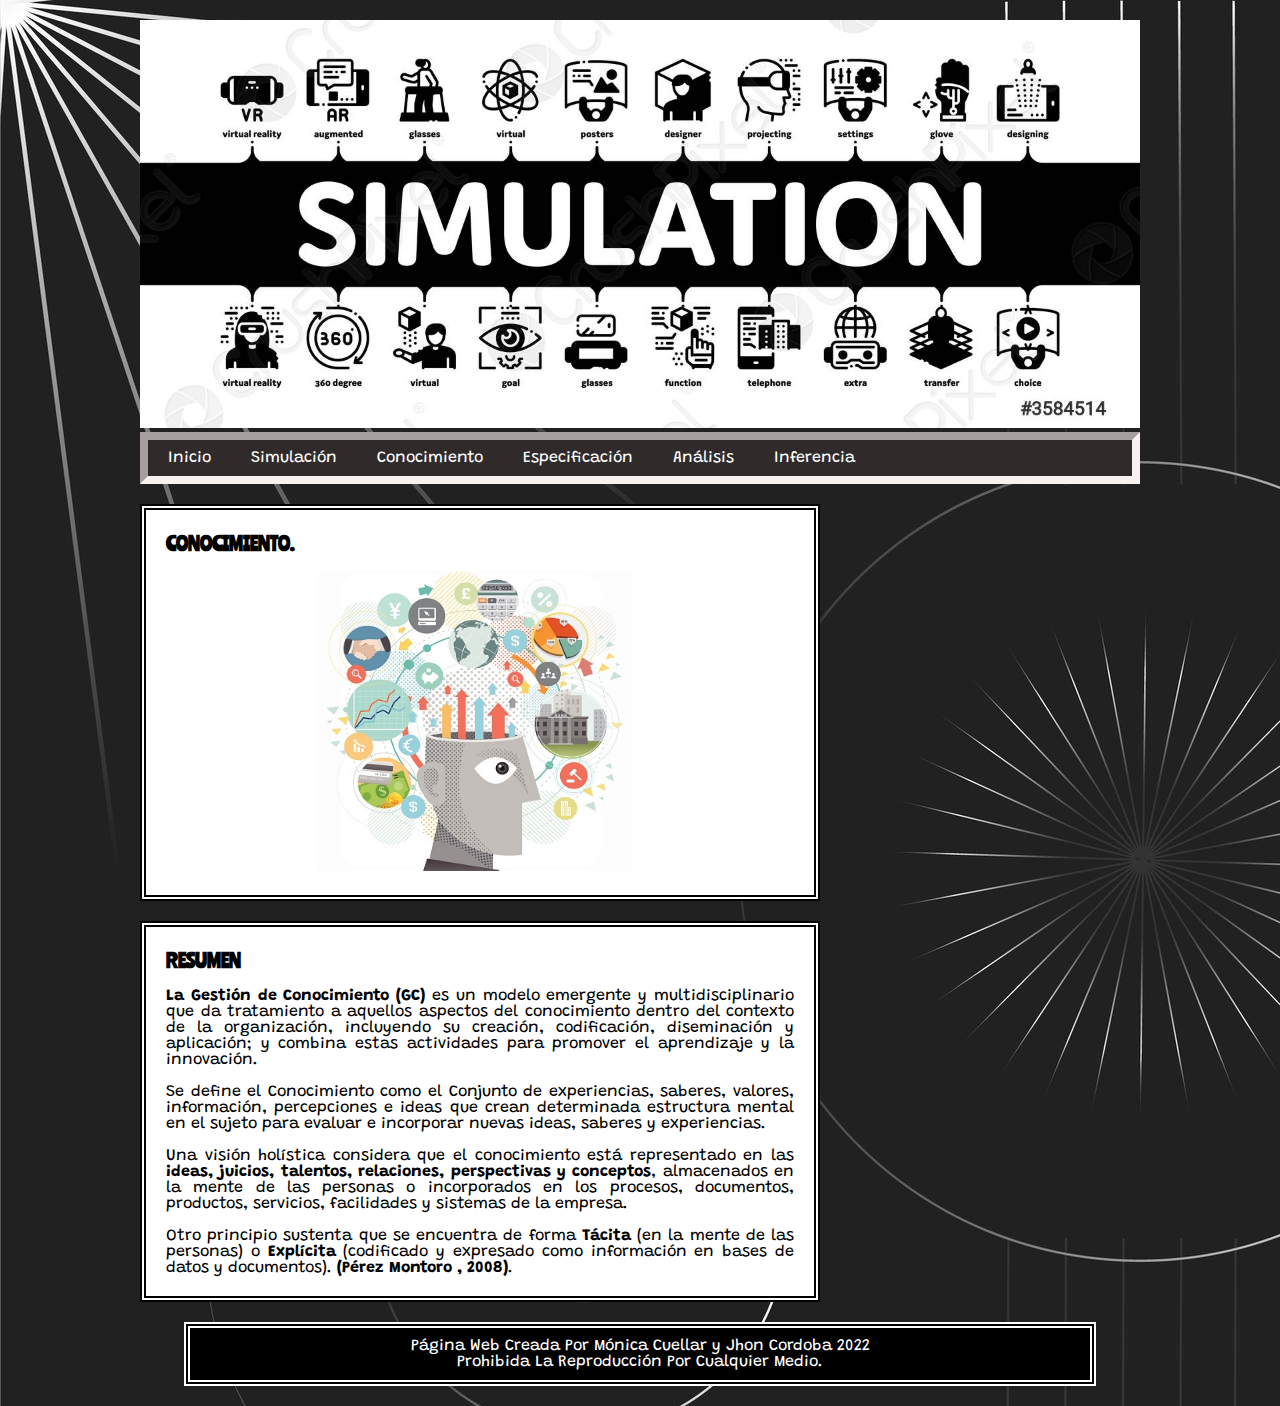
<file: conocimiento.html>
<!DOCTYPE html>
<html lang="es">
<head>
    <meta charset="utf-8" />
    <title> Conocimiento...!"</title>
    <meta name="title" content="Simulación">
    <meta name="description" content="Conceptos de Simulación">
    <link rel="Stylesheet" type="text/css" href="css/estilos.css"/>
    <link href="https://fonts.googleapis.com/css2?family=Grandstander:wght@100;200&family=Ranchers&display=swap" rel="stylesheet">
</head>
<body>
    <header>
        <div>
            <img src="img/B1.jpg" width="1000"  #eeb068/>
        </div>
        <nav><ul>
            <li><a href="index.html"> Inicio</a></li>
            <li><a href="simulacion.html"> Simulación </a></li>
            <li><a href="conocimiento.html"> Conocimiento </a></li>
            <li><a href="especificacion.html"> Especificación </a></li>
            <li><a href="analisis.html"> Análisis </a></li>
            <li><a href="inferencia.html"> Inferencia </a></li>
        </ul>
        </nav>
    </header>
    <section class="main">
        <section class="articulos">
            <article>
                <h3><b> CONOCIMIENTO.<link href="https://fonts.googleapis.com/css2?family=Ranchers&display=swap" rel="stylesheet"></b></h3><br><center><img src="img/CONOCIMIENTO.jpg" width="520" height="300"></center>
            </article>
              <article>
                <h3>RESUMEN <link href="https://fonts.googleapis.com/css2?family=Ranchers&display=swap" rel="stylesheet"></h3><br>
                <p class="texto-justificado"><b> La Gestión de Conocimiento (GC)</b> es un modelo emergente y multidisciplinario que da tratamiento a aquellos aspectos del conocimiento dentro del contexto de la organización, incluyendo su creación, codificación, diseminación y aplicación; y combina estas actividades para promover el aprendizaje y la innovación.
                <br><br>
                Se define el Conocimiento como el Conjunto de experiencias,  saberes, valores, información, percepciones e ideas que crean determinada  estructura mental en el sujeto para evaluar e incorporar nuevas ideas, saberes y experiencias.
                <br><br>
                Una visión holística considera que el conocimiento está representado en las <b>ideas, juicios, talentos, relaciones, perspectivas y  conceptos</b>, almacenados en la mente de las personas o incorporados en los procesos, documentos, productos, servicios, facilidades y sistemas de la empresa.
                <br><br>
                Otro principio sustenta que se encuentra de forma <b>Tácita</b> (en la mente de las personas) o <b>Explícita</b> (codificado y expresado como información en bases de datos y documentos). <b>(Pérez Montoro , 2008)</b>.
                </p>
            </article>
    </section>
    <footer>
        <p>Página Web Creada Por Mónica Cuellar y Jhon Cordoba 2022
            <br>
        Prohibida La Reproducción Por Cualquier Medio.
        </p>
    </footer>
</body>
</html>
</file>
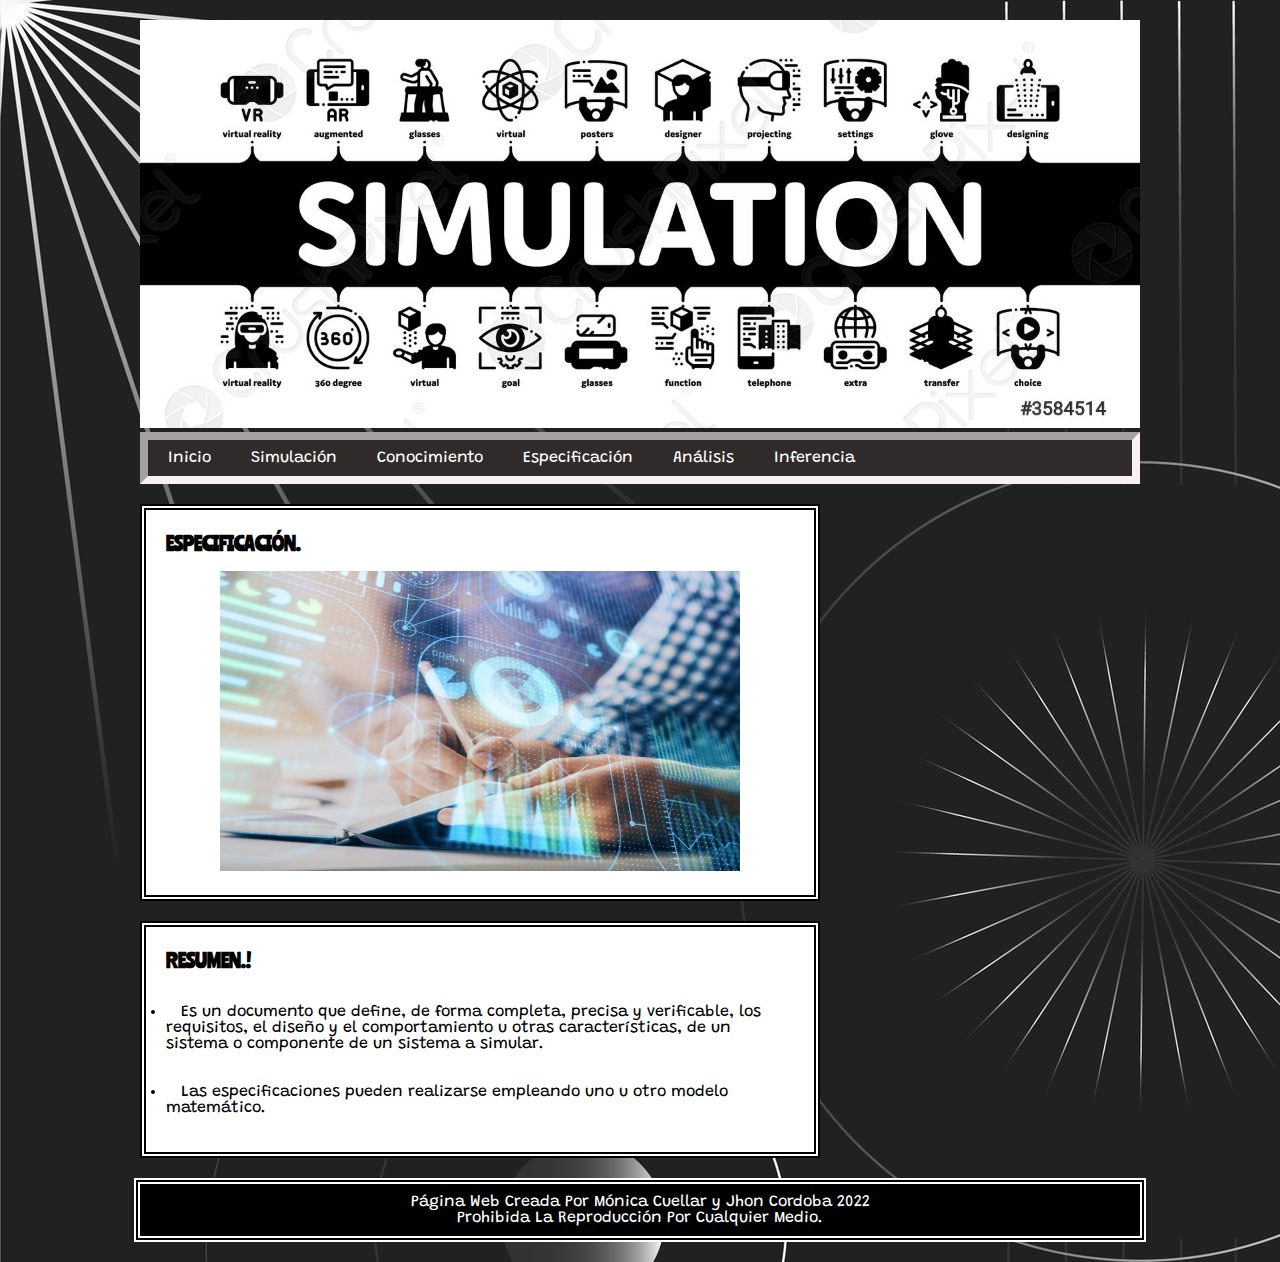
<file: especificacion.html>
<!DOCTYPE html>
<html lang="es">
<head>
    <meta charset="utf-8" />
    <title> Especificación...!"</title>
    <meta name="title" content="Simulación">
    <meta name="description" content="Conceptos de Simulación">
    <link rel="Stylesheet" type="text/css" href="css/estilos.css"/>
    <link href="https://fonts.googleapis.com/css2?family=Grandstander:wght@100;200&family=Ranchers&display=swap" rel="stylesheet">
</head>
<body>
    <header>
        <div>
            <img src="img/B1.jpg" width="1000"  #eeb068/>
        </div>
        <nav><ul>
            <li><a href="index.html"> Inicio</a></li>
            <li><a href="simulacion.html"> Simulación </a></li>
            <li><a href="conocimiento.html"> Conocimiento </a></li>
            <li><a href="especificacion.html"> Especificación </a></li>
            <li><a href="analisis.html"> Análisis </a></li>
            <li><a href="inferencia.html"> Inferencia </a></li>
        </ul>
        </nav>
    </header>
    <section class="main">
        <section class="articulos">
            <article>
                <h3><b> ESPECIFICACIÓN.<link href="https://fonts.googleapis.com/css2?family=Ranchers&display=swap" rel="stylesheet"></b></h3><br><center><img src="img/eje.png" width="520" height="300"></center>
            </article>
            <article>
               <h3><b> RESUMEN.!<link href="https://fonts.googleapis.com/css2?family=Ranchers&display=swap" rel="stylesheet"></b></h3><br>
                        <ul> 
                            <br> <li> &nbsp;&nbsp; Es un documento que define, de forma completa, precisa y verificable, los requisitos, el diseño y el comportamiento u otras características, de un sistema o componente de un sistema a simular.  </li><br>
                            <br> <li> &nbsp;&nbsp; Las especificaciones pueden realizarse empleando uno u otro modelo matemático.  </li><br>
                        </ul>    
                        </li>
            </article>
        </section>
    </section>
    <footer>
        <p>Página Web Creada Por Mónica Cuellar y Jhon Cordoba 2022</p>
        <p>Prohibida La Reproducción Por Cualquier Medio.</p>
    </footer>
</body>
</html>
</file>
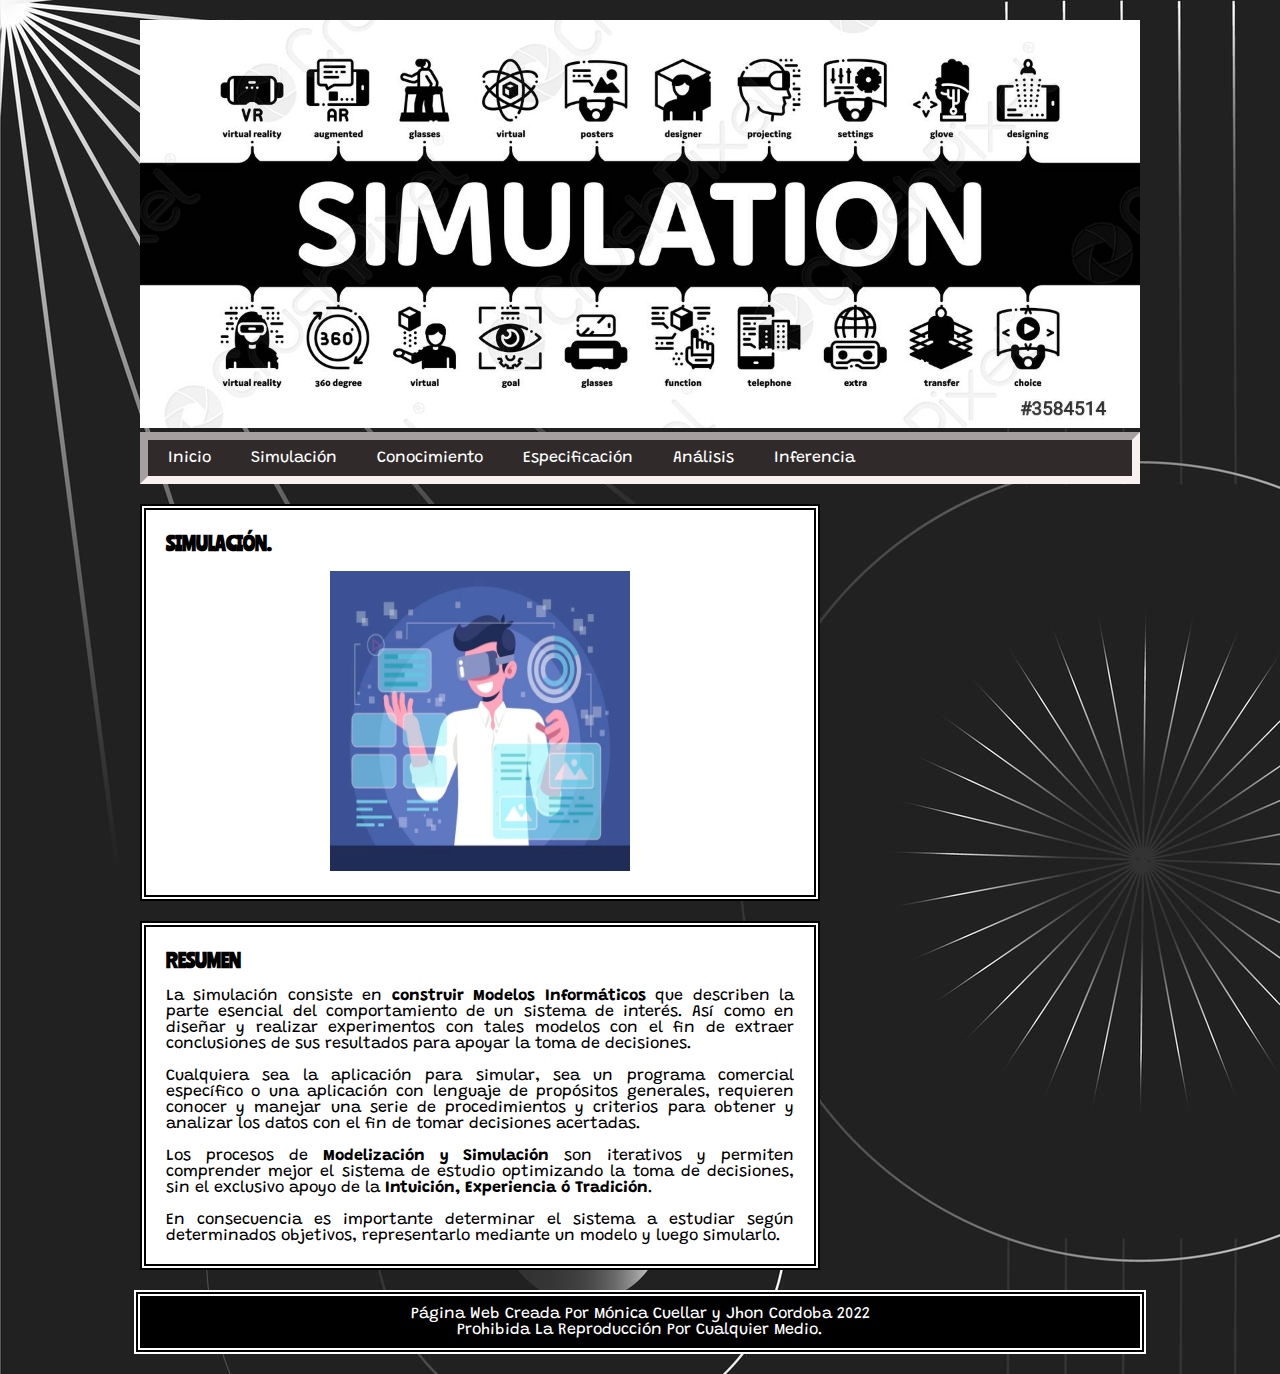
<file: simulacion.html>
<!DOCTYPE html>
<html lang="es">
<head>
    <meta charset="utf-8" />
    <title> Simulación...!"</title>
    <meta name="title" content="Simulación">
    <meta name="description" content="Conceptos de Simulación">
    <link rel="Stylesheet" type="text/css" href="css/estilos.css"/>
    <link href="https://fonts.googleapis.com/css2?family=Grandstander:wght@100;200&family=Ranchers&display=swap" rel="stylesheet">
</head>
<body>
    <header>
        <div>
            <img src="img/B1.jpg" width="1000"  #eeb068/>
        </div>
        <nav><ul>
        	<li><a href="index.html"> Inicio</a></li>
            <li><a href="simulacion.html"> Simulación </a></li>
            <li><a href="conocimiento.html"> Conocimiento </a></li>
            <li><a href="especificacion.html"> Especificación </a></li>
            <li><a href="analisis.html"> Análisis </a></li>
            <li><a href="inferencia.html"> Inferencia </a></li>
        </ul>
        </nav>
    </header>
    <section class="main">
        <section class="articulos">
            <article>
                <h3><b> SIMULACIÓN.<link href="https://fonts.googleapis.com/css2?family=Ranchers&display=swap" rel="stylesheet"></b></h3><br><center><img src="img/fiona.jpg" width="300" height="300"></center>      
            </article>
            <article>
                <h3>RESUMEN <link href="https://fonts.googleapis.com/css2?family=Ranchers&display=swap" rel="stylesheet"></h3><br>
                <p class="texto-justificado">La  simulación  consiste  en  <b>construir  Modelos  Informáticos </b> que  describen  la  parte esencial del comportamiento de un sistema de interés. Así como en diseñar y realizar experimentos  con tales modelos  con  el fin  de  extraer  conclusiones  de sus  resultados para apoyar la toma de decisiones.
                <br><br>
                Cualquiera sea la aplicación para simular, sea un programa comercial específico o una aplicación con  lenguaje  de  propósitos  generales,  requieren  conocer  y  manejar  una serie  de  procedimientos  y criterios  para  obtener y analizar los datos con el fin de tomar decisiones acertadas.
                <br><br>
                Los procesos  de<b> Modelización  y  Simulación</b> son iterativos y permiten comprender mejor el sistema de estudio optimizando la toma de decisiones, sin el exclusivo apoyo de la <b>Intuición, Experiencia ó Tradición</b>.
                <br><br>
                En consecuencia es importante determinar el sistema a estudiar según determinados objetivos, representarlo mediante un modelo y luego simularlo.
                </p>
            </article>
        </section>
        </section>
    <footer>
        <p>Página Web Creada Por Mónica Cuellar y Jhon Cordoba 2022
        	<br>
        Prohibida La Reproducción Por Cualquier Medio.
        </p>
    </footer>
</body>
</html>
</file>
<file: css/estilos.css>
/* selector universal borra todos los margenes q agrega el navegador */
* {
    margin: 0;
    padding:0;
    }
    .texto-justificado { 
      text-align: justify;
   }    
body { 
	background: url("fondo.jpg");
	font-size: 16px;
    font-family: 'Grandstander', cursive;
    }
    h2{
    font-size: 40px;
    font-family: 'Anton', sans-serif;   
    }
    h3{
        font-size: 20px;
        font-family: 'Ranchers', cursive;   
        }
/* 20 PX ARRIBA Y ABAJO Y AUTO PARA CENTRAR  */
header, .main, footer{
    
     width: 90%;
     max-width:1000px;
     margin:20px auto;

    }
/* OCULTAR EL CONTENIDO Q SOBREPASA EL CONTENEDOR -LIMPIA LOS FLOAT LEFT */

header nav{
     background: #302B2A;
     overflow:hidden;
     justify-content: center;
     border: #F9F1F0 8px inset;
    }
/* QUITAR PUNTOS EN LISTA   */
header nav ul{
     list-style: none;
    }
textarea{
    font-size: 16px;
    font-family: 'Grandstander', cursive;
}
input{
    font-size: 16px;
    font-family: 'Grandstander', cursive;
}
/* SE APILAN HACIA LA IZQUIERDA Y TODOS LOS ELEMENTOS SE AFECTAN  */
header nav ul li{
     float: left;
     justify-content: center;
    }
/* DISPLAY BLOCK PODEMOS PERMITIR EL PADING HACIA ARRIBA Y ABAJO SINO 
SOLO FUNCIONA HACIA LOS LADOS  */
header nav ul li a{
      padding:10px 20px;
      display: block;
      color:#fff;
      text-decoration: none;
      margin: auto;
    }
/* CAMBIAR EL FONDO CUANDO PASA EL MAUSE  */
header nav ul li a:hover {
     background: #0d0d0e;
    }

 .main .articulos {
       width: 68%;
       margin-right:2%;
       float: left;
       }

.main .articulos article {
       padding:20px;
       background: #fff;
       margin-bottom:20px;
       border: black 6px double;
       }
/* border-box, el ancho y el alto se calculan teniendo en cuenta el
 contenido y también el border y el padding. Es decir, el border y el padding 
 están incluidos en el ancho y alto.*/
aside{
       width: 30%;
       background: #eeb068;
       float: left;
       padding:20px;
       box-sizing:border-box;
       text-align: center;
       border: black 8px double;
       }
/* CLEAR:BOTH LIMPIAR EL FLOAT: LEFT */
footer{
       
       background: #000;
       border: #fff 6px double;
       color:#fff;
       clear:both;
       padding:10px 0px;
       text-align:center;
       }
</file>
